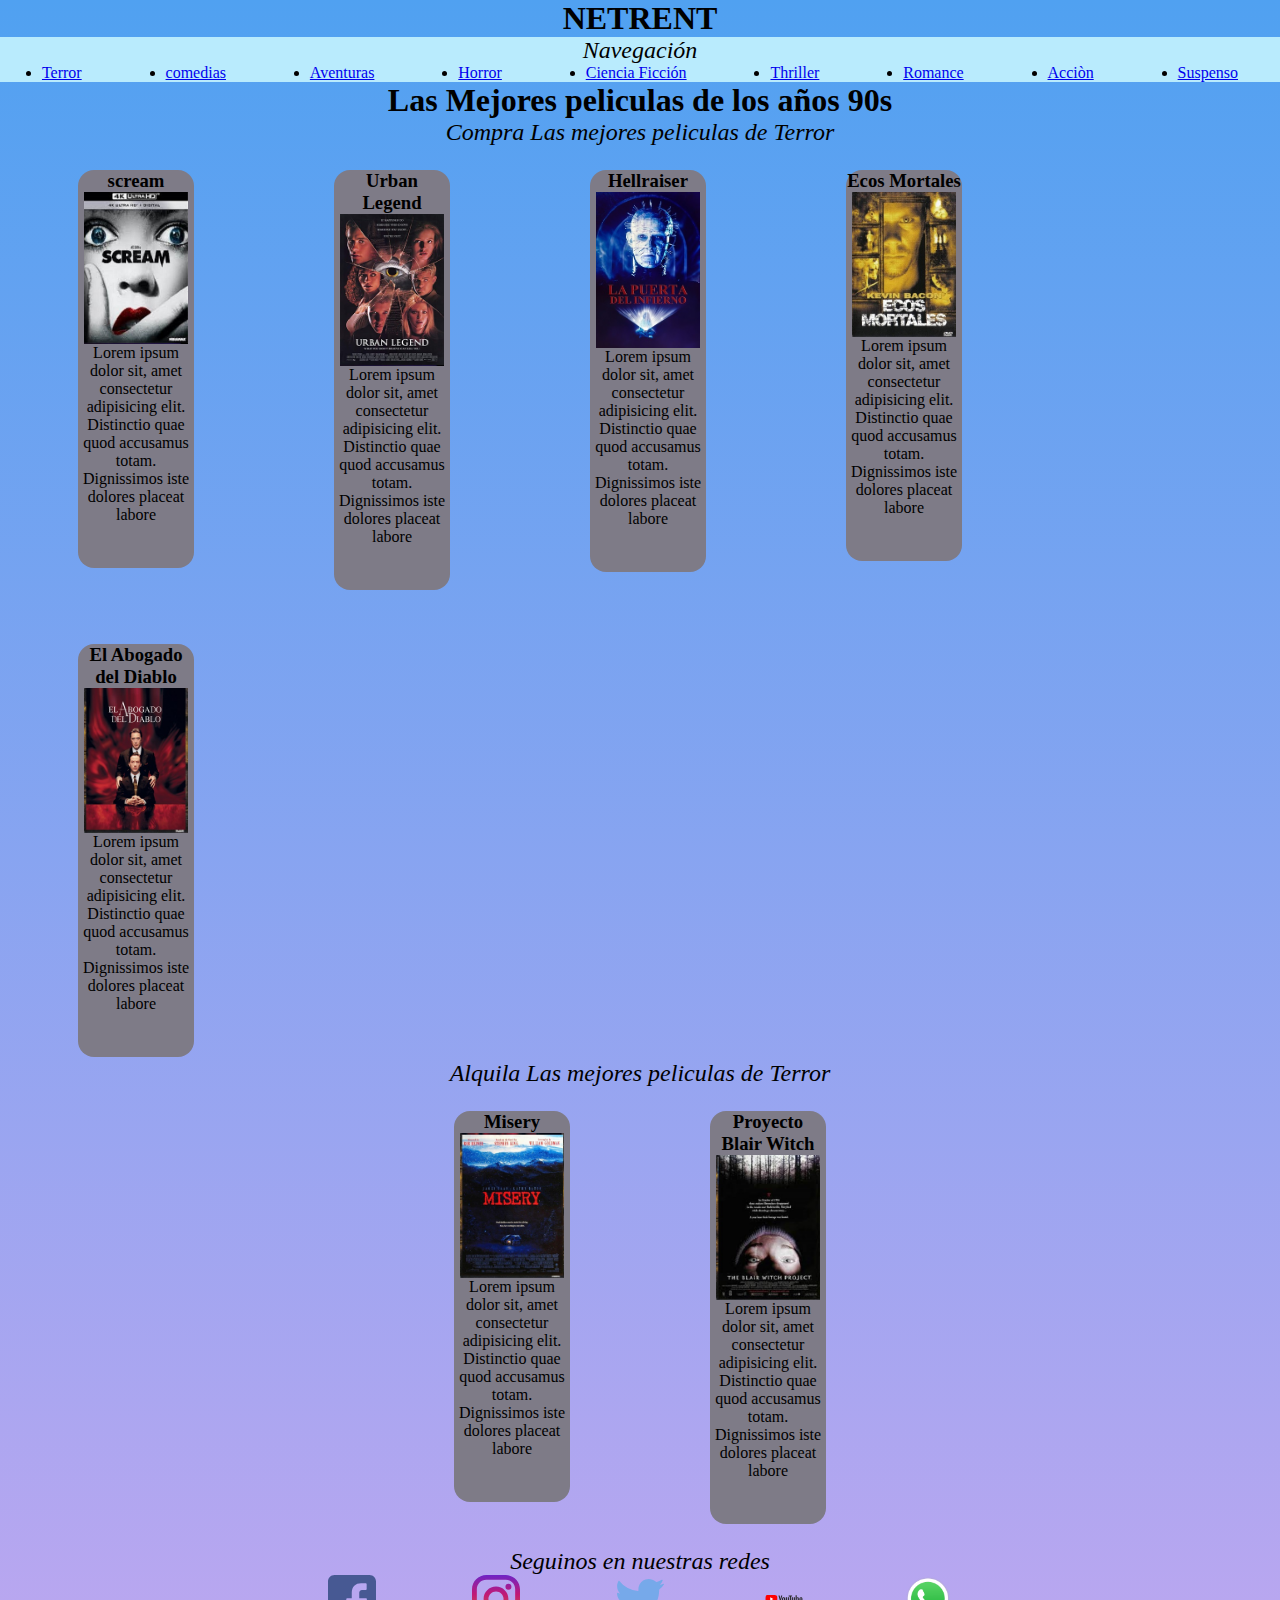
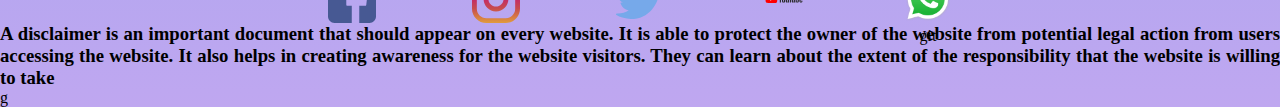
<file: index.html>
<!DOCTYPE html>
<html lang="en">
<head>
    <meta charset="UTF-8">
    <meta http-equiv="X-UA-Compatible" content="IE=edge">
    <meta name="viewport" content="width=device-width, initial-scale=1.0">
    <link rel="stylesheet" href="./assets/estilos.css">
    <title>Clase Bootstrap</title>
    <link
      rel="stylesheet"
      href="https://cdnjs.cloudflare.com/ajax/libs/animate.css/4.1.1/animate.min.css"
    />
</head>
<body>
  <h1>NETRENT</h1>
  <nav class="border_nav">
      <div class="container__titulo">Navegaci&oacute;n</div>
      <ul class="nav__menu">
        <li><a href="./index.html">Terror</a></li>
      <li><a href="./comedias.html">comedias</a></li>
      <li><a href="./index.html">Aventuras</a></li>
      <li><a href="./index.html">Horror</a></li>
      <li><a href="./index.html">Ciencia Ficción</a></li>
      <li><a href="./index.html">Thriller</a></li>
      <li><a href="./index.html">Romance</a></li>
      <li><a href="./index.html">Acciòn</a></li>
      <li><a href="./index.html">Suspenso</a></li>
</ul>
    </nav>

<div class="principal_contenido"  >
<section id="principal" class="border"> 
    <h1>Las Mejores peliculas de los años 90s</h1>
    <div class="container">
    <div class="container__titulo"> Compra Las mejores peliculas de Terror</div>
        <div class="container__img">
            <div class="poster__img">
                <div class="card">
                    <h3>scream</h3>
            <img class="imagen_centrada__contenido"
                src="./assets/img/scream.jpg"
                alt="Imagen Scream"
            />
            <div class="card_text">
                Lorem ipsum dolor sit, amet consectetur adipisicing elit. Distinctio quae 
                quod accusamus totam. Dignissimos iste dolores placeat labore 
              </div>
        </div>
            </div>
            <div class="poster__img">
                <div class="card">
                    <h3>Urban Legend</h3>
            <img class="imagen_centrada__contenido"
                src="./assets/img/urban_legend.jpg"
                alt="Imagen Urban Legend"
            />
            <div class="card_text">
                Lorem ipsum dolor sit, amet consectetur adipisicing elit. Distinctio quae 
                quod accusamus totam. Dignissimos iste dolores placeat labore  
              </div>
            </div>
        </div>
            <div class="poster__img">
                <div class="card">
                    <h3>Hellraiser</h3>
            <img class="imagen_centrada__contenido"
                src="./assets/img/hellraiser.jpg"
                alt="Imagen Hellraiser"
            />
            <div class="card_text">
                Lorem ipsum dolor sit, amet consectetur adipisicing elit. Distinctio quae 
                quod accusamus totam. Dignissimos iste dolores placeat labore 
                
              </div>
            </div>
        </div>
            <div class="poster__img">
                <div class="card">
                    <h3>Ecos Mortales</h3>
            <img class="imagen_centrada__contenido"
                src="./assets/img/ecos_mortales.jpg"
                alt="Imagen Ecos Mortales"
            />
            <div class="card_text">
                Lorem ipsum dolor sit, amet consectetur adipisicing elit. Distinctio quae 
                quod accusamus totam. Dignissimos iste dolores placeat labore 
                
              </div>
        </div>
                </div>
                <div class="poster__img">
                    <div class="card">
                        <h3>El Abogado del Diablo</h3>
                <img class="imagen_centrada__contenido"
                    src="./assets/img/el_abogadodel_diablo.jpg"
                    alt="Imagen El Abogado del diablo"/>
                    <div class="card_text">
                        Lorem ipsum dolor sit, amet consectetur adipisicing elit. Distinctio quae 
                        quod accusamus totam. Dignissimos iste dolores placeat labore 
                        
                      </div>
                </div>
            </div>
            </div>
        </div>
  </section>
  <section id="secundaria" class="border"> 
  <div class="container">
    <div class="container__titulo">Alquila Las mejores peliculas de Terror</div>
        <div class="container__img">
            <div class="poster__img">
                <div class="card">
                    <h3>Misery</h3>
            <img class="imagen_centrada__contenido"
                src="./assets/img/misery.jpg"
                alt="Imagen Misery"/>
            <div class="card_text">
                Lorem ipsum dolor sit, amet consectetur adipisicing elit. Distinctio quae 
                quod accusamus totam. Dignissimos iste dolores placeat labore 
              </div>
        </div>
      </div>
            <div class="poster__img">
                <div class="card">
                    <h3>Proyecto Blair Witch</h3>
            <img class="imagen_centrada__contenido"
                src="./assets/img/proyecto_blairwitch.jpg"
                alt="Imagen Proyecto Blair Witch"
            />
            <div class="card_text">
                Lorem ipsum dolor sit, amet consectetur adipisicing elit. Distinctio quae 
                quod accusamus totam. Dignissimos iste dolores placeat labore 
              </div>
            </div>
      </div>
    </div>
  </div>
  </section>

    <footer class="border">
      <div class="container__titulo">Seguinos en nuestras redes</div>
      <div id="redes" class="redes">
        <div class="footer__item">
          <a href="#" class="footer__link">
            <img src="./assets/img/facebook.svg" alt="Logo de Facebook" />
          </a>
        </div>
        <div class="footer__item">
          <a href="#" class="footer__link">
            <img src="./assets/img/instagram.svg" alt="Logo de Instagram" />
          </a>
        </div>
        <div class="footer__item">
          <a href="#" class="footer__link">
            <img src="./assets/img/twitter.svg" alt="Logo de Twitter" />
          </a>
        </div>
        <div class="footer__item">
          <a href="#" class="footer__link">
            <img src="./assets/img/youtube.svg" alt="Logo de Youtube" />
          </a>
        </div>
        <div class="footer__item">
          <a href="#" class="footer__link">
            <img src="./assets/img/whatsapp.png" alt="Logo de Whatsapp" />
          </a>git
        </div>
      </div>

        <h3 class="disclaimer" >A disclaimer is an important document that should appear on every website. It is able to protect the owner of the website from potential legal action from users accessing the website. 
            It also helps in creating awareness for the website visitors. They can learn about the extent of the responsibility that the website is willing to take</h3>
        </footer>
</div>
</body>
</html>g
</file>
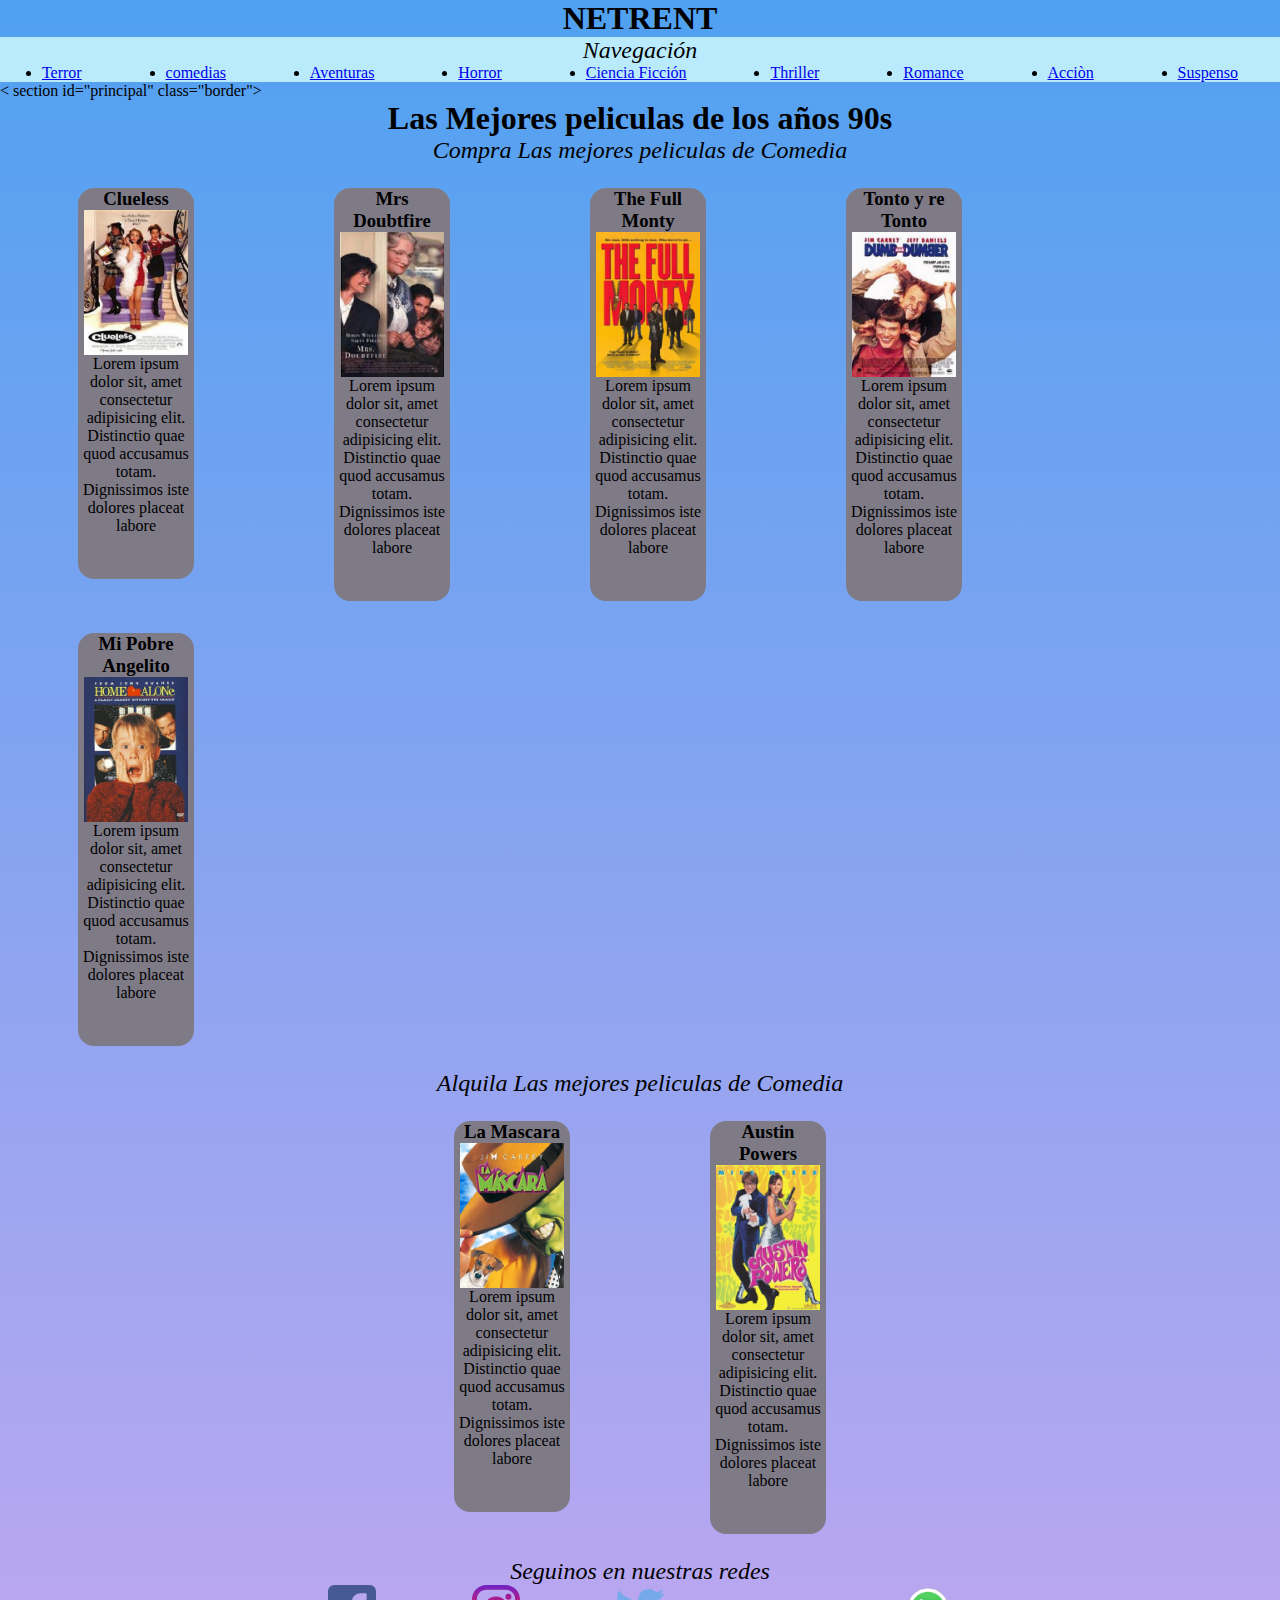
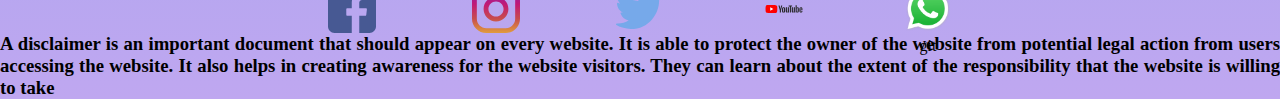
<file: comedias.html>
<!DOCTYPE html>
<html lang="en">
<head>
    <meta charset="UTF-8">
    <meta http-equiv="X-UA-Compatible" content="IE=edge">
    <meta name="viewport" content="width=device-width, initial-scale=1.0">
    <link rel="stylesheet" href="./assets/estilos.css">
    <title>Clase Bootstrap</title>
    <link
      rel="stylesheet"
      href="https://cdnjs.cloudflare.com/ajax/libs/animate.css/4.1.1/animate.min.css"
    />
</head>
<body>
    <h1>NETRENT</h1>
    <nav class="border_nav">
        <div class="container__titulo">Navegaci&oacute;n</div>
        <ul class="nav__menu">
        <li><a href="./index.html">Terror</a></li>
        <li><a href="./comedias.html">comedias</a></li>
        <li><a href="./index.html">Aventuras</a></li>
        <li><a href="./index.html">Horror</a></li>
        <li><a href="./index.html">Ciencia Ficción</a></li>
        <li><a href="./index.html">Thriller</a></li>
        <li><a href="./index.html">Romance</a></li>
        <li><a href="./index.html">Acciòn</a></li>
        <li><a href="./index.html">Suspenso</a></li>
    </ul>
    </nav>
    <div class="principal_contenido"  >
<   section id="principal" class="border"> 
    <h1>Las Mejores peliculas de los años 90s</h1>
    <div class="container">
    <div class="container__titulo"> Compra Las mejores peliculas de Comedia</div>
        <div class="container__img">
            <div class="poster__img">
                <div class="card">
                    <h3>Clueless</h3>
            <img class="imagen_centrada__contenido"
                src="./assets/img/clueless.jpg"
                alt="Clueless"
            />
            <div class="card_text">
                Lorem ipsum dolor sit, amet consectetur adipisicing elit. Distinctio quae 
                quod accusamus totam. Dignissimos iste dolores placeat labore 
            </div>
        </div>
            </div>
            <div class="poster__img">
                <div class="card">
                    <h3>Mrs Doubtfire</h3>
            <img class="imagen_centrada__contenido"git
                src="./assets/img/mrsdoubfire.jpg"
                alt="Imagen mrs doubfire"
            />
            <div class="card_text">
                Lorem ipsum dolor sit, amet consectetur adipisicing elit. Distinctio quae 
                quod accusamus totam. Dignissimos iste dolores placeat labore  
            </div>
            </div>
        </div>
            <div class="poster__img">
                <div class="card">
                    <h3>The Full Monty</h3>
            <img class="imagen_centrada__contenido"
                src="./assets/img/fullmonty.jpg"
                alt="Imagen the Full Monty"
            />
            <div class="card_text">
                Lorem ipsum dolor sit, amet consectetur adipisicing elit. Distinctio quae 
                quod accusamus totam. Dignissimos iste dolores placeat labore 
                
            </div>
            </div>
        </div>
            <div class="poster__img">
                <div class="card">
                    <h3>Tonto y re Tonto</h3>
            <img class="imagen_centrada__contenido"
                src="./assets/img/tontoyretonto.jpg"
                alt="Imagen Tonto y re tonto"
            />
            <div class="card_text">
                Lorem ipsum dolor sit, amet consectetur adipisicing elit. Distinctio quae 
                quod accusamus totam. Dignissimos iste dolores placeat labore 
                
            </div>
        </div>
                </div>
                <div class="poster__img">
                    <div class="card">
                        <h3>Mi Pobre Angelito</h3>
                <img class="imagen_centrada__contenido"
                    src="./assets/img/homealone.jpg"
                    alt="Imagen Mi Pobre Angelito"/>
                    <div class="card_text">
                        Lorem ipsum dolor sit, amet consectetur adipisicing elit. Distinctio quae 
                        quod accusamus totam. Dignissimos iste dolores placeat labore 
                        
                    </div>
                </div>
            </div>
            </div>
        </div>
</section>
<section id="secundaria" class="border"> 
<div class="container">
    <div class="container__titulo">Alquila Las mejores peliculas de Comedia</div>
        <div class="container__img">
            <div class="poster__img">
                <div class="card">
                    <h3>La Mascara</h3>
            <img class="imagen_centrada__contenido"
                src="./assets/img/thmask.jpg"
                alt="Imagen La Mascara"/>
            <div class="card_text">
                Lorem ipsum dolor sit, amet consectetur adipisicing elit. Distinctio quae 
                quod accusamus totam. Dignissimos iste dolores placeat labore 
            </div>
        </div>
    </div>
            <div class="poster__img">
                <div class="card">
                    <h3>Austin Powers</h3>
            <img class="imagen_centrada__contenido"
                src="./assets/img/austinpowerss.jpg"
                alt="Imagen Austin Powers"/>
            <div class="card_text">
                Lorem ipsum dolor sit, amet consectetur adipisicing elit. Distinctio quae 
                quod accusamus totam. Dignissimos iste dolores placeat labore 
            </div>
            </div>
    </div>
    </div>
</div>
</section>

    <footer class="border">
        <div class="container__titulo">Seguinos en nuestras redes</div>
        <div id="redes" class="redes">
        <div class="footer__item">
            <a href="#" class="footer__link">
            <img src="./assets/img/facebook.svg" alt="Logo de Facebook" />
            </a>
        </div>
        <div class="footer__item">
            <a href="#" class="footer__link"><img src="./assets/img/instagram.svg" alt="Logo de Instagram" />
            </a></div>
        <div class="footer__item">
            <a href="#" class="footer__link">
        <img src="./assets/img/twitter.svg" alt="Logo de Twitter" />
            </a>
        </div>
        <div class="footer__item">
            <a href="#" class="footer__link">
            <img src="./assets/img/youtube.svg" alt="Logo de Youtube" />
            </a>
        </div>
        <div class="footer__item">
            <a href="#" class="footer__link">
            <img src="./assets/img/whatsapp.png" alt="Logo de Whatsapp" />
            </a>git
        </div>
        </div>

        <h3 class="disclaimer" >A disclaimer is an important document that should appear on every website. It is able to protect the owner of the website from potential legal action from users accessing the website. 
            It also helps in creating awareness for the website visitors. They can learn about the extent of the responsibility that the website is willing to take</h3>
        </footer>
</div>
</body>
</html>
</file>
<file: assets/estilos.css>
* {
    box-sizing: border-box;
    margin: 0;
    padding: 0;
    scroll-behavior: smooth;
    

    }

    body {
        background-image: linear-gradient(to top, rgb(191, 167, 240), rgb(80, 161, 241) );
           
    }

       
    h1{
        text-align: center;
    }
    button{
        text-align: center;
    }
/* Principal */
 .border_nav{
    width: 100%;
    display: flex;
    justify-content: center;
    flex-direction: column;
    flex-wrap: wrap;
    align-items: stretch;
    background-color: rgb(185, 235, 253);

}
.nav__menu{
    display: flex;
  flex-direction: row;
  flex-wrap: wrap;
  justify-content: space-around;
}

    .container__img {
        display: flex;
        flex-direction: column;
        flex-wrap: wrap;
        margin: 0.5rem;
        width: auto;
        height: 100%;
        }
        
        .poster_img {
            align-items: center;
            border-radius: 0.5rem;
            height: 50%;
            margin: 0 auto;
            width: 80%;
        }
        
        @media all and (min-width: 768px) {
            .container__img {
            flex-direction: row;
            }
        
            .poster_img {
            width: 100%;
            }
        }
        
        .container__titulo {
            font-size: 1.5rem;
            font-family: "Times New Roman", Times, serif;
            font-style: oblique;
            text-underline-position: below;
                text-align: center;
                width: 100%;
            }
        
        .card {
            background-color: rgb(126, 123, 135);
            border-radius: 1rem;
            color: black;
            display: flex;
            flex-direction: column;
            gap: 0 rem;
            height: auto;
            margin: 1rem auto;
            text-align: center;
            width: 100%;
        }
        
        @media all and (min-width: 768px) {
            .card {
            max-width: 16rem;
            width: 45%;
            }
        
            .card_text {
            height: 14rem;
            padding: 0;
            }
        }
        
        .imagen_centrada__contenedor {
            text-align: center;
            width: 100%;
        }
        
        .imagen_centrada__contenido {
            height: auto;
            margin: 0 auto;
            max-width: 90%;
            animation: flash;
            animation-duration: 10s;
            animation-iteration-count: infinite;
        }

        
        
        /* .img {
            /* Nada aún */
/*         
Footer */
.redes {
    display: flex;
    flex-direction: row;
    flex-wrap: wrap;
    justify-content: space-around;
    margin: auto auto;
    text-align: center;
    width: 100%;
    max-width: 45rem;
}
            .footer__item {
                width: 3rem;
                height: auto;
                max-height: 3rem;
            }
            
            .footer__item img {
                height: 100%;
                width: 100%;
            }
            .border{
                display: flex;
                flex-wrap: wrap;
                justify-content: space-around;
                margin: auto auto;
                text-align: center;

            } 
            .disclaimer{
                text-align: justify;
                text-decoration: lightcoral;
                margin-top: 10 rem;
            }
</file>
